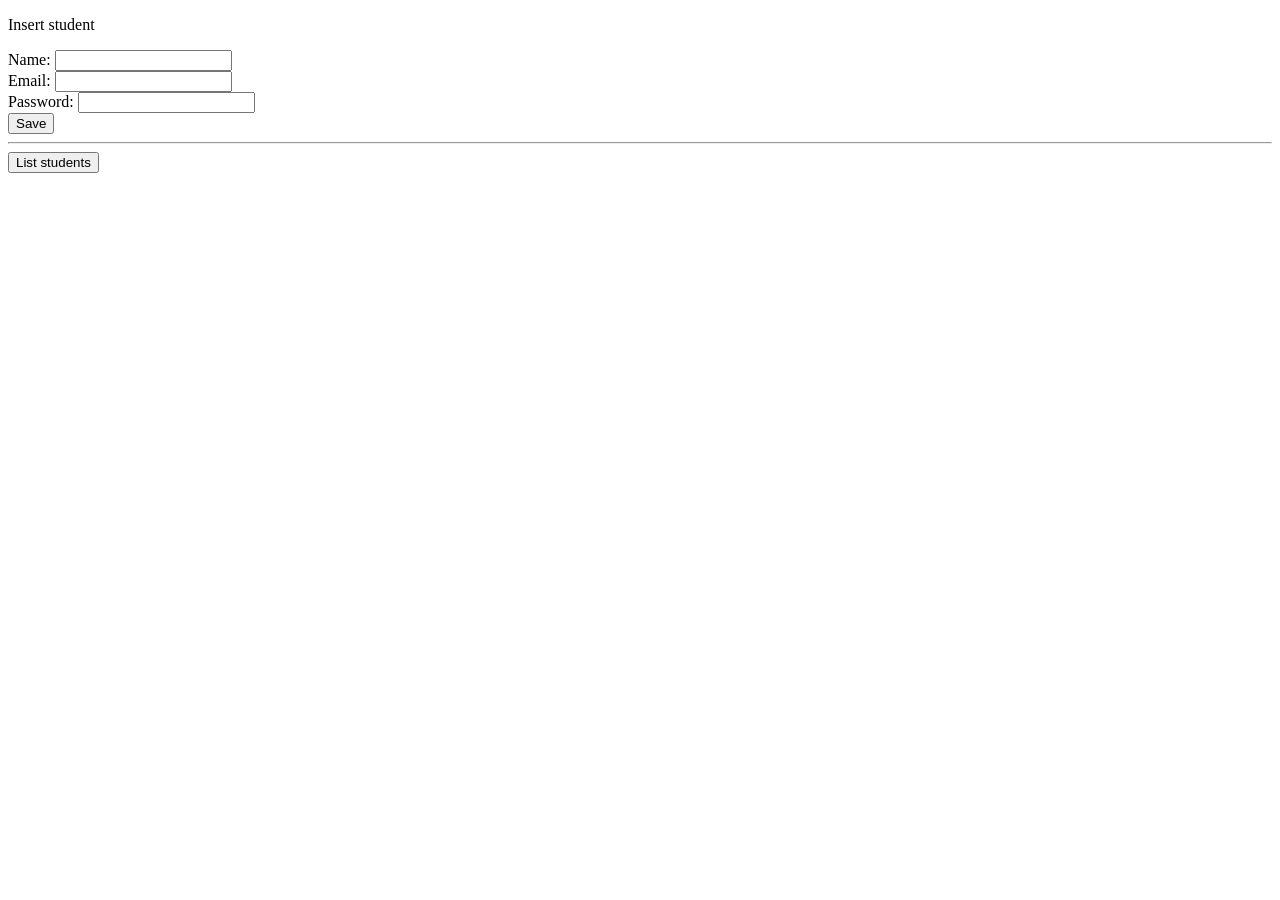
<file: src/TeleAtlanticoSupporter_API/demo/src/main/resources/static/students.html>
<!DOCTYPE HTML>
<html>
<head>
    <meta http-equiv="Content-Type" content="text/html; charset=UTF-8" />
    <title>LabSpring</title>
</head>
<body>
<form action="/add" method="POST">
    <p>Insert student</p>

    <div>
        <label for="name">Name:</label>
        <input name="name" id="name" value="">
    </div>
    <div>
        <label for="email">Email:</label>
        <input name="email" id="email" value="">
    </div>
    <div>
        <label for="password">Password:</label>
        <input type="password" name="password" id="password" value="">
    </div>
    <div>
        <button>Save</button>
    </div>
</form>

<hr/>

<form action="/students" method="GET">
    <button>List students</button>
</form>
</body>
</html>
</file>
